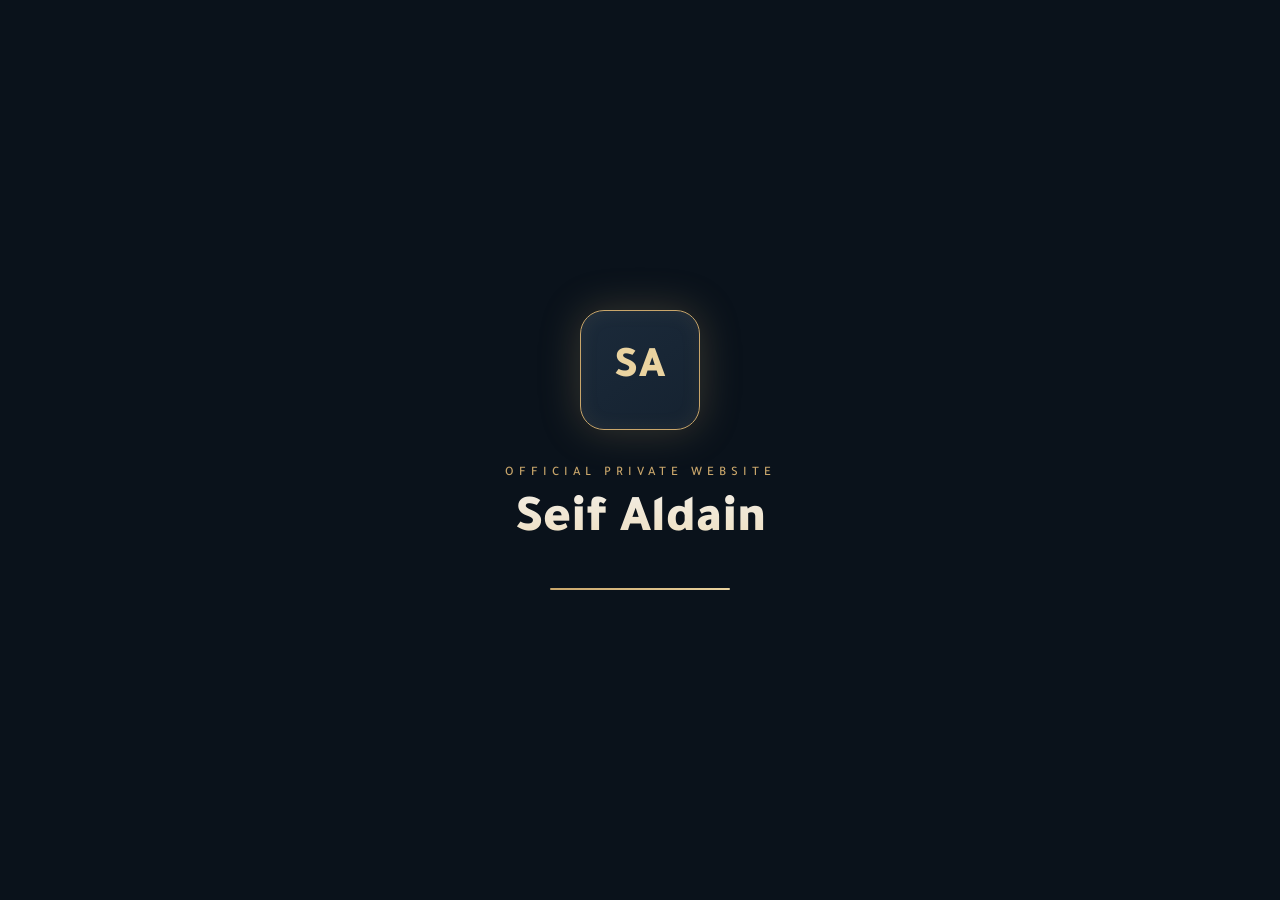
<file: index.html>
<!DOCTYPE html>
<html lang="ar" dir="rtl">
<head>
<meta charset="UTF-8">
<meta name="viewport" content="width=device-width, initial-scale=1.0">
<title>الموقع الإلكتروني الرسمي الخاص بـ سيف الدين</title>
<link rel="preconnect" href="https://fonts.googleapis.com">
<link href="https://fonts.googleapis.com/css2?family=Tajawal:wght@300;400;500;700;800;900&display=swap" rel="stylesheet">
<link rel="stylesheet" href="style.css">
</head>
<body>

<canvas id="netbg"></canvas>
<div class="vignette"></div>
<div id="cursorGlow"></div>

<!-- ================= SPLASH ================= -->
<div id="splash">
  <div class="logo3d-scene">
    <div class="logo3d">
      <div class="face">SA</div>
      <div class="face back">SA</div>
    </div>
  </div>
  <div class="splash-tag">OFFICIAL PRIVATE WEBSITE</div>
  <div class="splash-name">Seif Aldain</div>
  <div class="splash-bar"><i></i></div>
</div>

<!-- ================= LOGIN ================= -->
<div id="loginScreen">
  <div class="login-card">
    <div class="login-portrait" id="loginPortrait">
      <!-- ضع صورتك هنا: استبدل هذا العنصر بـ <img src="صورتك.jpg"> -->
      <img src="assets/images/profile.jpg">
    </div>
    <div class="login-eyebrow">دخول خاص ومحمي</div>
    <div class="login-title">الموقع الإلكتروني الرسمي<br>الخاص بـ سيف الدين</div>

    <div class="pw-field">
      <input type="password" id="pwInput" placeholder="كلمة المرور" maxlength="20" autocomplete="off">
      <span class="pw-toggle" id="pwToggle">عرض</span>
    </div>
    <div class="login-error" id="loginError">كلمة المرور غير صحيحة، حاول مرة أخرى</div>
    <button class="login-btn" id="loginBtn">دخول</button>
    <div class="login-note">محتوى هذا الموقع خاص ومخصص للاستخدام الشخصي فقط.</div>
  </div>
</div>

<div id="flash"></div>

<!-- ================= APP ================= -->
<div id="app">
  <aside class="sidebar" id="sidebar">
    <div class="side-brand">
      <b>سيف الدين</b>
      <span>SEIF ALDAIN · OFFICIAL</span>
    </div>
    <ul class="nav-list">
      <li><a data-page="home" class="active"><span class="ic">🏠</span> الرئيسية</a></li>
      <li><a data-page="profile"><span class="ic">👤</span> ملفي الشخصي</a></li>
      <li><a data-page="files"><span class="ic">📂</span> ملفاتي</a></li>
      <li><a data-page="docs"><span class="ic">📄</span> مستنداتي</a></li>
      <li><a data-page="gallery"><span class="ic">🖼</span> معرض الصور</a></li>
      <li><a data-page="videos"><span class="ic">🎥</span> الفيديوهات</a></li>
      <li><a data-page="notes"><span class="ic">📝</span> ملاحظاتي</a></li>
      <li><a data-page="favorites"><span class="ic">⭐</span> المفضلة</a></li>
      <li><a data-page="about"><span class="ic">⚙️</span> معلومات الموقع</a></li>
      <li class="logout-item"><a id="logoutBtn"><span class="ic">🚪</span> تسجيل الخروج</a></li>
    </ul>
  </aside>

  <div class="main">
    <div class="topbar">
      <button class="menu-toggle" id="menuToggle">☰</button>
      <div class="clockbox">
        <div class="time" id="clockTime">--:--:--</div>
        <div class="date" id="clockDate">-- -- ----</div>
      </div>
    </div>

    <!-- HOME -->
    <div class="page active" id="page-home"></div>

    <!-- PROFILE -->
    <div class="page" id="page-profile"></div>

    <!-- FILES -->
    <div class="page" id="page-files"></div>

    <!-- DOCS -->
    <div class="page" id="page-docs"></div>

    <!-- GALLERY -->
    <div class="page" id="page-gallery"></div>

    <!-- VIDEOS -->
    <div class="page" id="page-videos"></div>

    <!-- NOTES -->
    <div class="page" id="page-notes"></div>

    <!-- FAVORITES -->
    <div class="page" id="page-favorites"></div>

    <!-- ABOUT -->
    <div class="page" id="page-about"></div>
  </div>
</div>

<script src="script.js"></script>
</body>
</html>
</file>
<file: style.css>
:root{
    --bg:#0A121B;
    --surface:rgba(21,34,47,0.55);
    --surface-solid:#152230;
    --surface2:#1B2A3A;
    --gold:#C9A66B;
    --gold-bright:#EAD3A0;
    --ivory:#F2ECE2;
    --muted:#8FA2AF;
    --line: rgba(201,166,107,0.22);
    --danger:#E08787;
  }
  *{margin:0;padding:0;box-sizing:border-box;}
  html,body{
    height:100%;
    background:var(--bg);
    color:var(--ivory);
    font-family:'Tajawal', sans-serif;
    overflow:hidden;
  }
  body.unlocked{ overflow:auto; }
  ::selection{ background:var(--gold); color:#141414; }
  @media (prefers-reduced-motion: reduce){
    *{animation-duration:0.01ms !important; animation-iteration-count:1 !important; transition-duration:0.01ms !important;}
  }

  canvas#netbg{
    position:fixed; inset:0; z-index:0; width:100%; height:100%; opacity:0.55;
  }
  #cursorGlow{
    position:fixed; z-index:2; pointer-events:none;
    width:420px; height:420px; border-radius:50%;
    background:radial-gradient(circle, rgba(201,166,107,0.14), transparent 70%);
    transform:translate(-50%,-50%);
    left:-500px; top:-500px;
    transition:opacity .3s;
    opacity:0;
  }
  #cursorGlow.on{ opacity:1; }
  .cursor-dot{
    position:fixed; z-index:3; pointer-events:none;
    width:6px; height:6px; border-radius:50%;
    background:var(--gold-bright);
    transform:translate(-50%,-50%);
    opacity:0; box-shadow:0 0 10px rgba(234,211,160,0.8);
  }
  @keyframes dotFade{
    from{ opacity:.9; transform:translate(-50%,-50%) scale(1); }
    to{ opacity:0; transform:translate(-50%,-50%) scale(0.2); }
  }
  .glass-card::before{
    content:""; position:absolute; inset:0; border-radius:inherit; pointer-events:none;
    background:radial-gradient(180px circle at var(--mx,50%) var(--my,50%), rgba(201,166,107,0.16), transparent 70%);
    opacity:0; transition:opacity .3s;
  }
  .glass-card:hover::before{ opacity:1; }

  .vignette{
    position:fixed; inset:0; z-index:1; pointer-events:none;
    background:radial-gradient(ellipse at 50% 0%, transparent 40%, rgba(10,18,27,0.7) 100%);
  }

  /* ============ SPLASH ============ */
  #splash{
    position:fixed; inset:0; z-index:100;
    display:flex; flex-direction:column; align-items:center; justify-content:center;
    background:var(--bg);
    transition:opacity .8s ease, visibility .8s ease;
  }
  #splash.hidden{ opacity:0; visibility:hidden; pointer-events:none; }

  .logo3d-scene{ perspective:900px; margin-bottom:36px; }
  .logo3d{
    width:120px; height:120px; position:relative; transform-style:preserve-3d;
    animation:tumble 3.4s ease-in-out infinite;
  }
  @keyframes tumble{
    0%{ transform:rotateY(0deg) rotateX(8deg); }
    50%{ transform:rotateY(180deg) rotateX(-8deg); }
    100%{ transform:rotateY(360deg) rotateX(8deg); }
  }
  .logo3d .face{
    position:absolute; inset:0; border-radius:24px;
    display:flex; align-items:center; justify-content:center;
    font-size:44px; font-weight:900; letter-spacing:1px;
    background:linear-gradient(145deg, var(--surface2), var(--surface-solid));
    border:1px solid var(--gold);
    color:var(--gold-bright);
    backface-visibility:hidden;
    box-shadow:0 0 40px rgba(201,166,107,0.25), inset 0 0 20px rgba(201,166,107,0.08);
  }
  .logo3d .face.back{ transform:rotateY(180deg); }

  .splash-tag{
    letter-spacing:5px; font-size:13px; color:var(--gold); font-weight:500;
    opacity:0; animation:fadeUp .8s .3s ease forwards;
  }
  .splash-name{
    font-size:clamp(30px,6vw,52px); font-weight:900; margin-top:10px;
    background:linear-gradient(180deg, var(--ivory), var(--gold-bright) 160%);
    -webkit-background-clip:text; background-clip:text; color:transparent;
    opacity:0; animation:fadeUp .8s .55s ease forwards;
  }
  @keyframes fadeUp{ from{opacity:0; transform:translateY(16px);} to{opacity:1; transform:translateY(0);} }

  .splash-bar{
    width:180px; height:2px; margin-top:34px; background:rgba(255,255,255,0.08);
    border-radius:2px; overflow:hidden;
    opacity:0; animation:fadeUp .6s .8s ease forwards;
  }
  .splash-bar i{
    display:block; height:100%; width:0%; background:linear-gradient(90deg, var(--gold), var(--gold-bright));
    animation:loadbar 1.6s .9s ease forwards;
  }
  @keyframes loadbar{ to{ width:100%; } }

  /* ============ LOGIN ============ */
  #loginScreen{
    position:fixed; inset:0; z-index:50;
    display:flex; align-items:center; justify-content:center;
    padding:24px;
    opacity:0; visibility:hidden;
    transition:opacity .6s ease, visibility .6s ease;
  }
  #loginScreen.active{ opacity:1; visibility:visible; }
  #loginScreen.leaving{ animation:loginLeave .8s ease forwards; }
  @keyframes loginLeave{
    to{ opacity:0; transform:scale(1.04); visibility:hidden; }
  }

  .login-card{
    position:relative; z-index:2;
    width:min(440px, 100%);
    padding:52px 38px 42px;
    text-align:center;
    background:var(--surface);
    backdrop-filter:blur(22px) saturate(140%);
    -webkit-backdrop-filter:blur(22px) saturate(140%);
    border:1px solid rgba(255,255,255,0.08);
    border-radius:22px;
    box-shadow:0 40px 90px rgba(0,0,0,0.55), inset 0 1px 0 rgba(255,255,255,0.06);
    animation:riseIn 1s cubic-bezier(.16,1,.3,1) both;
  }
  @keyframes riseIn{
    from{opacity:0; transform:translateY(26px) scale(.96);}
    to{opacity:1; transform:translateY(0) scale(1);}
  }

  .login-portrait{
    width:104px; height:104px; border-radius:50%; margin:0 auto 22px;
    position:relative;
    background:linear-gradient(160deg, var(--surface2), var(--surface-solid));
    border:2px solid var(--gold);
    display:flex; align-items:center; justify-content:center;
    font-size:34px; font-weight:800; color:var(--gold-bright);
    box-shadow:0 0 0 6px rgba(201,166,107,0.08), 0 20px 40px rgba(0,0,0,0.4);
    overflow:hidden;
  }
  .login-portrait img{ width:100%; height:100%; object-fit:cover; border-radius:50%; }
  .login-portrait::after{
    content:""; position:absolute; inset:-10px; border-radius:50%;
    border:1px dashed var(--line); animation:spin 22s linear infinite;
  }
  @keyframes spin{ to{ transform:rotate(360deg); } }

  .login-eyebrow{ letter-spacing:3px; font-size:12px; color:var(--gold); font-weight:500; margin-bottom:10px; }
  .login-title{ font-size:23px; font-weight:800; line-height:1.5; margin-bottom:26px; color:var(--ivory); }

  .pw-field{
    position:relative; margin-bottom:16px;
  }
  .pw-field input{
    width:100%; padding:15px 46px 15px 16px;
    background:rgba(255,255,255,0.04);
    border:1px solid var(--line); border-radius:12px;
    color:var(--ivory); font-size:16px; font-family:'Tajawal'; letter-spacing:3px;
    outline:none; text-align:center;
    transition:border-color .2s, box-shadow .2s;
  }
  .pw-field input:focus{
    border-color:var(--gold); box-shadow:0 0 0 4px rgba(201,166,107,0.12);
  }
  .pw-toggle{
    position:absolute; left:14px; top:50%; transform:translateY(-50%);
    cursor:pointer; color:var(--muted); font-size:12px; user-select:none;
  }
  .pw-toggle:hover{ color:var(--gold-bright); }

  .login-error{
    font-size:13px; color:var(--danger); min-height:18px; margin-bottom:12px; opacity:0; transition:opacity .2s;
  }
  .login-error.show{ opacity:1; }
  .shake{ animation:shake .45s; }
  @keyframes shake{
    10%,90%{transform:translateX(-1px);} 20%,80%{transform:translateX(2px);}
    30%,50%,70%{transform:translateX(-6px);} 40%,60%{transform:translateX(6px);}
  }

  .login-btn{
    position:relative; overflow:hidden;
    width:100%; padding:15px; margin-top:8px;
    background:linear-gradient(180deg, var(--gold-bright), var(--gold));
    border:none; border-radius:12px;
    color:#1a1206; font-weight:700; font-size:15px; cursor:pointer;
    transition:transform .2s, box-shadow .2s;
  }
  .login-btn:hover{ transform:translateY(-2px); box-shadow:0 14px 32px rgba(201,166,107,0.35); }
  .login-btn:active{ transform:translateY(0); }
  .login-btn::after{
    content:""; position:absolute; top:0; bottom:0; width:60px;
    background:linear-gradient(120deg, transparent, rgba(255,255,255,0.55), transparent);
    left:-100px; animation:sweep 3s ease-in-out infinite;
  }
  @keyframes sweep{ to{ left:120%; } }

  .login-note{ margin-top:22px; font-size:12px; color:var(--muted); line-height:1.8; }

  /* success flash overlay */
  #flash{
    position:fixed; inset:0; z-index:60; pointer-events:none;
    background:radial-gradient(circle at 50% 50%, rgba(234,211,160,0.9), rgba(201,166,107,0) 60%);
    opacity:0;
  }
  #flash.play{ animation:flashPlay .9s ease forwards; }
  @keyframes flashPlay{
    0%{ opacity:0; }
    35%{ opacity:1; }
    100%{ opacity:0; }
  }

  /* ============ APP SHELL ============ */
  #app{
    position:fixed; inset:0; z-index:10;
    opacity:0; visibility:hidden;
    transition:opacity .7s ease .1s, visibility .7s ease .1s;
  }
  #app.active{ opacity:1; visibility:visible; }
  #app{ display:flex; }

  .sidebar{
    width:260px; min-width:260px; height:100%;
    background:linear-gradient(180deg, rgba(21,34,47,0.9), rgba(15,26,36,0.9));
    backdrop-filter:blur(14px);
    border-inline-start:1px solid var(--line);
    display:flex; flex-direction:column; padding:26px 18px;
    transition:transform .35s ease;
    z-index:15;
  }
  .side-brand{ text-align:center; margin-bottom:30px; padding-bottom:20px; border-bottom:1px solid var(--line); }
  .side-brand b{ display:block; font-size:16px; color:var(--gold-bright); font-weight:800; }
  .side-brand span{ font-size:11px; color:var(--muted); letter-spacing:1px; }

  .nav-list{ list-style:none; display:flex; flex-direction:column; gap:4px; flex:1; overflow-y:auto; }
  .nav-list li a{
    display:flex; align-items:center; gap:12px;
    padding:12px 14px; border-radius:10px; text-decoration:none;
    color:var(--muted); font-size:14px; font-weight:500;
    transition:all .2s; cursor:pointer;
  }
  .nav-list li a .ic{ font-size:17px; width:20px; text-align:center; }
  .nav-list li a:hover{ background:rgba(201,166,107,0.08); color:var(--ivory); }
  .nav-list li a.active{
    background:linear-gradient(90deg, rgba(201,166,107,0.18), rgba(201,166,107,0.02));
    color:var(--gold-bright); border-inline-start:2px solid var(--gold);
  }
  .nav-list li.logout-item{ margin-top:14px; padding-top:14px; border-top:1px solid var(--line); }
  .nav-list li.logout-item a{ color:var(--danger); }
  .nav-list li.logout-item a:hover{ background:rgba(224,135,135,0.1); }

  .main{ flex:1; height:100%; overflow-y:auto; position:relative; }
  .topbar{
    position:sticky; top:0; z-index:5;
    display:flex; align-items:center; justify-content:space-between;
    padding:18px 30px;
    background:linear-gradient(180deg, rgba(10,18,27,0.85), transparent);
    backdrop-filter:blur(8px);
  }
  .menu-toggle{
    display:none; background:none; border:1px solid var(--line); color:var(--ivory);
    width:38px; height:38px; border-radius:10px; font-size:16px; cursor:pointer;
  }
  .clockbox{ text-align:left; }
  .clockbox .time{ font-size:20px; font-weight:800; color:var(--gold-bright); letter-spacing:1px; }
  .clockbox .date{ font-size:12px; color:var(--muted); }

  .page{ display:none; padding:10px 30px 60px; animation:pageIn .5s ease; }
  .page.active{ display:block; }
  @keyframes pageIn{ from{opacity:0; transform:translateY(14px);} to{opacity:1; transform:translateY(0);} }

  .welcome-hero{ padding:20px 0 34px; }
  .welcome-eyebrow{ color:var(--gold); font-size:13px; letter-spacing:3px; margin-bottom:10px; }
  .welcome-title{ font-size:clamp(26px,4vw,38px); font-weight:900; margin-bottom:14px; }
  .typewriter{
    font-size:16px; color:var(--muted); min-height:24px;
    border-inline-end:2px solid var(--gold); padding-inline-end:4px; white-space:nowrap; overflow:hidden;
    display:inline-block;
  }

  .card-grid{ display:grid; grid-template-columns:repeat(auto-fill, minmax(220px,1fr)); gap:18px; margin-top:20px; }
  .glass-card{
    padding:24px; border-radius:16px;
    background:rgba(255,255,255,0.03);
    border:1px solid var(--line);
    backdrop-filter:blur(10px);
    transition:transform .3s, border-color .3s, box-shadow .3s;
    cursor:pointer;
    position:relative; overflow:hidden;
  }
  .glass-card:hover{
    transform:translateY(-6px);
    border-color:var(--gold);
    box-shadow:0 20px 40px rgba(0,0,0,0.35), 0 0 30px rgba(201,166,107,0.12);
  }
  .glass-card .gc-ic{ font-size:26px; margin-bottom:14px; }
  .glass-card b{ display:block; font-size:15px; color:var(--ivory); margin-bottom:6px; }
  .glass-card span{ font-size:12.5px; color:var(--muted); }

  .page-head{ margin-bottom:26px; }
  .page-eyebrow{ color:var(--gold); font-size:12px; letter-spacing:3px; margin-bottom:8px; }
  .page-title{ font-size:28px; font-weight:800; }

  .empty-note{
    padding:40px; text-align:center; color:var(--muted); font-size:14px;
    border:1px dashed var(--line); border-radius:16px; margin-top:16px;
  }

  .about-box{
    max-width:720px; padding:34px; border-radius:18px;
    background:rgba(255,255,255,0.03); border:1px solid var(--line);
    line-height:2.1; font-size:15.5px; color:var(--ivory);
  }
  .about-box b{ color:var(--gold-bright); }

  .file-list{ display:flex; flex-direction:column; gap:10px; margin-top:16px; }
  .file-row{
    display:flex; align-items:center; gap:14px;
    padding:14px 18px; border-radius:12px;
    background:rgba(255,255,255,0.03); border:1px solid var(--line);
    text-decoration:none; color:var(--ivory);
    transition:border-color .2s, transform .2s;
  }
  .file-row:hover{ border-color:var(--gold); transform:translateX(-3px); }
  .fr-ic{ font-size:18px; }
  .fr-name{ flex:1; font-size:14.5px; }
  .fr-dl{ font-size:12.5px; color:var(--gold-bright); }

  .gal-item, .vid-item{ padding:10px; aspect-ratio:1; display:flex; align-items:center; justify-content:center; }
  .gal-item img, .vid-item video{
    width:100%; height:100%; object-fit:cover; border-radius:10px; display:block;
  }
  .vid-item{ aspect-ratio:16/9; }
  .missing-label{ display:none; font-size:12.5px; color:var(--muted); text-align:center; padding:0 10px; }
  .gal-item.missing img, .vid-item.missing video{ display:none; }
  .gal-item.missing .missing-label, .vid-item.missing .missing-label{ display:block; }
  .gal-item.missing, .vid-item.missing{
    background:repeating-linear-gradient(135deg, rgba(255,255,255,0.02) 0 10px, transparent 10px 20px);
  }

  .album-card{ text-align:center; padding:30px 20px; }
  .album-card .gc-ic{ font-size:34px; }
  .back-btn{
    display:inline-flex; align-items:center; gap:6px;
    background:none; border:1px solid var(--line); color:var(--gold-bright);
    padding:9px 18px; border-radius:30px; font-size:13.5px; cursor:pointer;
    margin-bottom:18px; font-family:'Tajawal'; transition:border-color .2s, background .2s;
  }
  .back-btn:hover{ border-color:var(--gold); background:rgba(201,166,107,0.08); }

  ::-webkit-scrollbar{ width:8px; }
  ::-webkit-scrollbar-thumb{ background:var(--surface2); border-radius:8px; }

  @media (max-width:860px){
    .sidebar{
      position:fixed; inset-inline-start:0; top:0; height:100%;
      transform:translateX(105%);
    }
    body[dir="rtl"] .sidebar{ transform:translateX(105%); }
    .sidebar.open{ transform:translateX(0); }
    .menu-toggle{ display:flex; align-items:center; justify-content:center; }
    .main{ width:100%; }
  }
</file>
